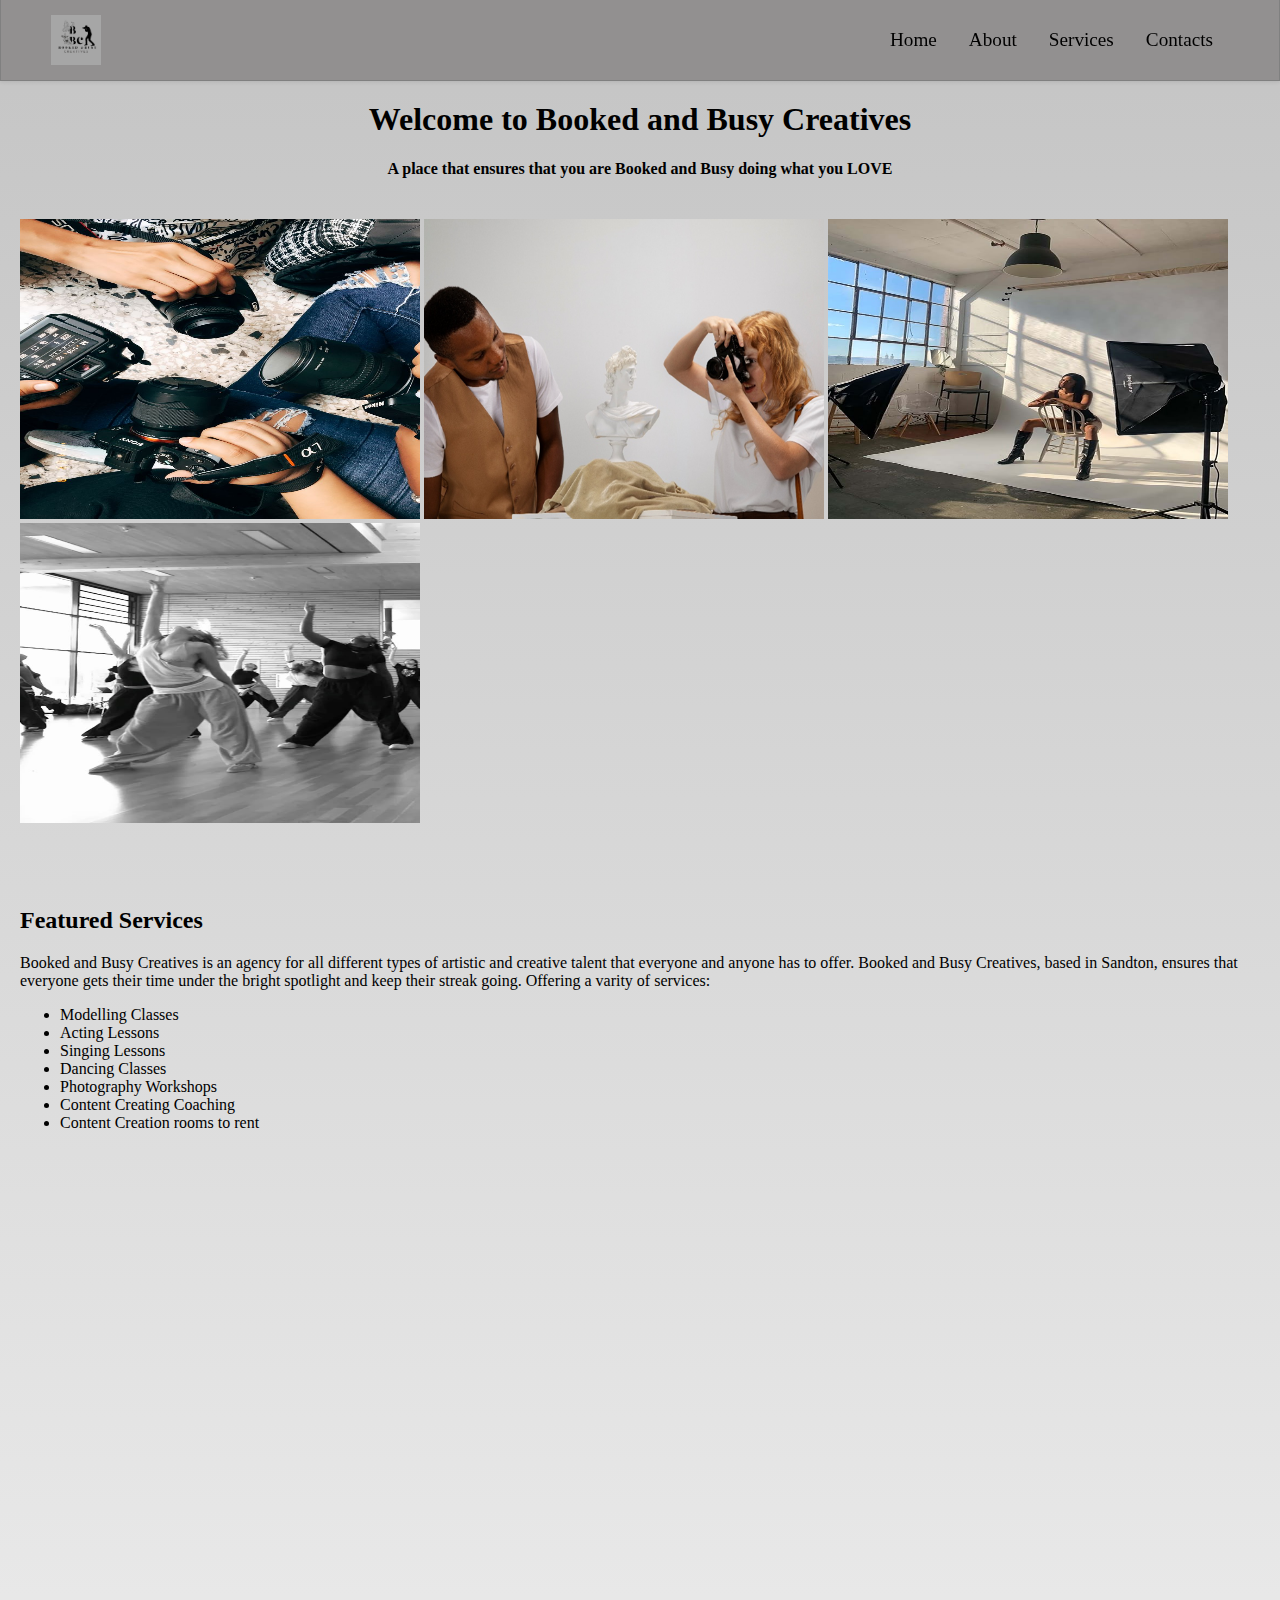
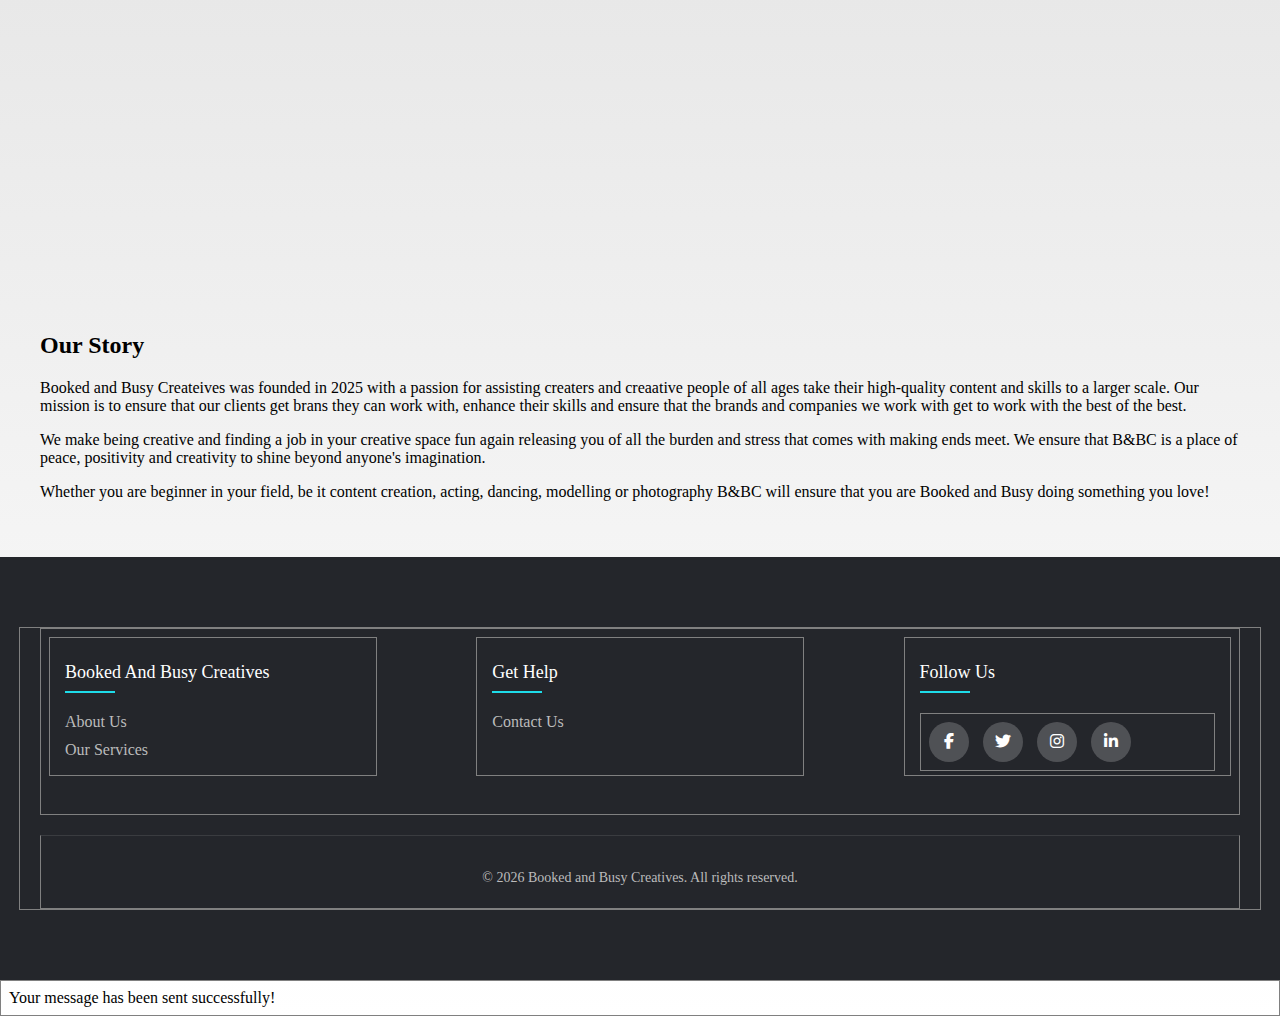
<file: Index.html>
<!DOCTYPE html>
<html lang="en">

<head>
    <meta charset="UTF-8">
    <meta name="viewport" content="width=device-width, initial-scale=1.0">
    <title>Booked and Busy Creatives</title>
    <link rel="stylesheet" href="css/Booked & Busy Creatives.css">
    <link rel="stylesheet" href="css/footer.css">
    <link rel="stylesheet" href="css/navbar.css">
    <link rel="stylesheet" href="https://cdnjs.cloudflare.com/ajax/libs/font-awesome/5.15.3/css/all.min.css">
    <link rel="stylesheet" href="https://cdnjs.cloudflare.com/ajax/libs/font-awesome/6.4.0/css/all.min.css">
    <link href='https://unpkg.com/boxicons@2.1.4/css/boxicons.min.css' rel='stylesheet'>
</head>

<body>

    <!-- <nav>
        <table align="right">
            <tr>
                <link id="date" href="Script.js">
                <td><a href="Booked and Busy Creatives.html"><img
                            src="[data-uri]" />Home</a>
                </td>
                <td><a href="About B&BC.html"><img
                            src="[data-uri]" />About
                        Us</a></td>
                <td><a href="Services for B&BC.html"><img
                            src="[data-uri]" />Services</a>
                </td>
                <td><a href="Contact B&BC.html"><img
                            src="[data-uri]" />Contact
                        Us</a></td>
            </tr>
        </table>
    </nav>

    <header>
        <img src="Images/Logo.png" alt="Booked and Busy Creatives" width="185" />
    </header> -->

    <nav>
        <!-- injected via JavaScripy -->
    </nav>

    <h1 align="center"> Welcome to Booked and Busy Creatives</h1>
    <h4 align="center">A place that ensures that you are Booked and Busy doing what you LOVE</h4>

    <section>
        <img src="Images/Home/photography students.jpg" width="400" height="300">
        <img src="Images/Home/Product picture 5.png" width="400" height="300">
        <img src="Images/Home/Stella Alonso.jpg" width="400" height="300">
        <img src="Images/Home/dance _3.jpg" width="400" height="300">
    </section>


    <section>
        <h2>Featured Services</h2>
        <p>Booked and Busy Creatives is an agency for all different types of artistic and creative talent that everyone
            and anyone has to offer. Booked and Busy Creatives, based in Sandton, ensures that everyone gets their time
            under the bright spotlight and keep their streak going. Offering a varity of services: </p>
        <ul>
            <li>Modelling Classes</li>
            <li>Acting Lessons</li>
            <li>Singing Lessons</li>
            <li>Dancing Classes</li>
            <li>Photography Workshops</li>
            <li>Content Creating Coaching </li>
            <li> Content Creation rooms to rent </li>
        </ul>

        <iframe src="https://www.youtube.com/embed/Kc1iobqS9AE?si=ykYHBUcK5KEelaW4" width="1280" height="720"
            frameborder="0" marginheight="0" marginwidth="0">
            Loading…
        </iframe>

        <section>
            <h2>Our Story</h2>
            <p>Booked and Busy Createives was founded in 2025 with a passion for assisting creaters and creaative people
                of all ages take their high-quality content and skills to a larger scale. Our mission is to ensure that
                our clients get brans they can work with, enhance their skills and ensure that the brands and companies
                we work with get to work with the best of the best.</p>
            <p>We make being creative and finding a job in your creative space fun again releasing you of all the burden
                and stress that comes with making ends meet. We ensure that B&BC is a place of peace, positivity and
                creativity to shine beyond anyone's imagination.</p>
            <p>Whether you are beginner in your field, be it content creation, acting, dancing, modelling or photography
                B&BC will ensure that you are Booked and Busy doing something you love!</p>

        </section>

        <footer>
            <!-- <p>&copy; <span id="currentYear"></span> Booked and Busy Creatives. All rights reserved.</p>
            <p>Follow us on:</p>
            <p class="text">
                <a href="https://www.facebook.com/booked and busy creatives"><img
                        src="[data-uri]" />Facebook</a>
                |
                <a href="https://www.instagram.com/booked and busy creatives"><img
                        src="[data-uri]" />Instagram</a>
                |
                <a href="https://www.X.com/booked and busy creatives"><img
                        src="[data-uri]" />X</a>
                |
                <a href="https://www.youtube.com/booked and busy creatives"><img
                        src="[data-uri]" />Youtube</a>
                |
                <a href="https://www.linked.com/booked and busy creatives"><img
                        src="[data-uri]" />LinkedIn</a>
                |
                <a href="https//www.tiktok.com/booked and busy creatives"><img
                        src="[data-uri]" />TikTok</a>
                |
            </p>
            <p>Contact Us:</p>
            <p>
                Phone: (087) 325-6019<br>
                Email: <a href="Booked&Busy@Creativess.com">Booked and Busy @Creatives.com</a><br>
                Address: Design Quarter, Leslie Road, Fourways, 2191, Johannesburg, Fourways

            </p> -->
        </footer>
    </section>
    <script src="js/footer.js"></script>
    <script src="js/navbar.js"></script>
    <script src="js/contact.js"></script>
</body>
</html>
</file>
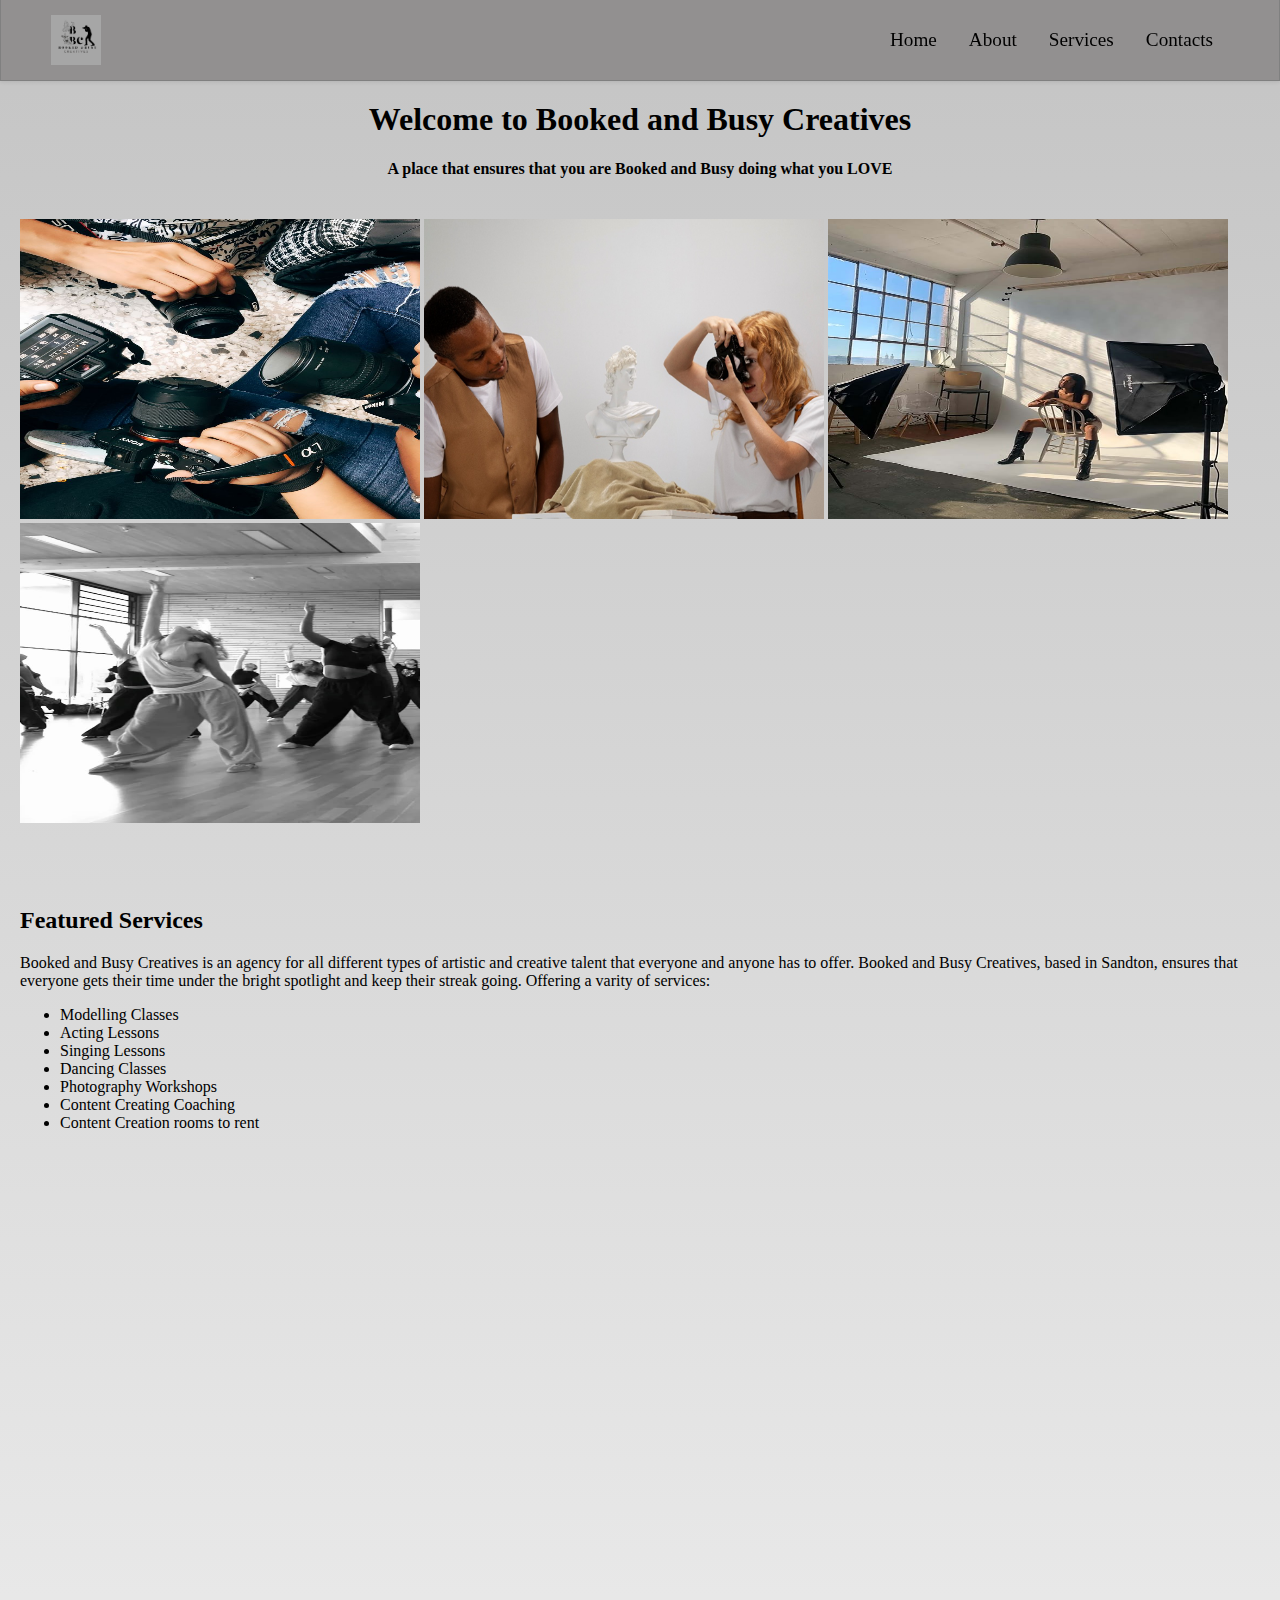
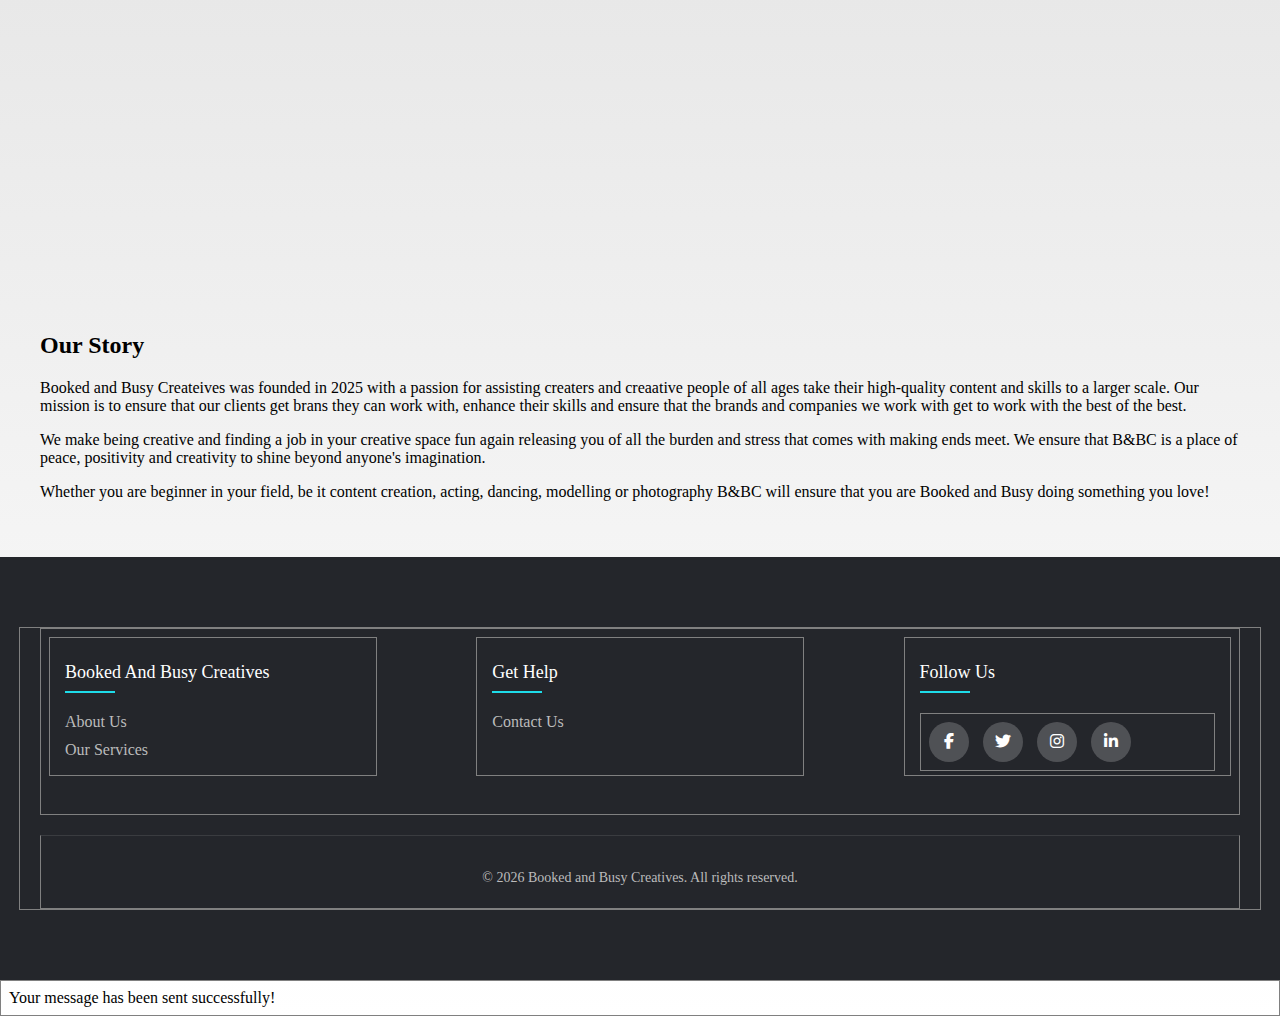
<file: index.html>
<!DOCTYPE html>
<html lang="en">

<head>
    <meta charset="UTF-8">
    <meta name="viewport" content="width=device-width, initial-scale=1.0">
    <title>Booked and Busy Creatives</title>
    <link rel="stylesheet" href="css/Booked & Busy Creatives.css">
    <link rel="stylesheet" href="css/footer.css">
    <link rel="stylesheet" href="css/navbar.css">
    <link rel="stylesheet" href="https://cdnjs.cloudflare.com/ajax/libs/font-awesome/5.15.3/css/all.min.css">
    <link rel="stylesheet" href="https://cdnjs.cloudflare.com/ajax/libs/font-awesome/6.4.0/css/all.min.css">
    <link href='https://unpkg.com/boxicons@2.1.4/css/boxicons.min.css' rel='stylesheet'>
</head>

<body>

    <!-- <nav>
        <table align="right">
            <tr>
                <link id="date" href="Script.js">
                <td><a href="Booked and Busy Creatives.html"><img
                            src="[data-uri]" />Home</a>
                </td>
                <td><a href="About B&BC.html"><img
                            src="[data-uri]" />About
                        Us</a></td>
                <td><a href="Services for B&BC.html"><img
                            src="[data-uri]" />Services</a>
                </td>
                <td><a href="Contact B&BC.html"><img
                            src="[data-uri]" />Contact
                        Us</a></td>
            </tr>
        </table>
    </nav>

    <header>
        <img src="Images/Logo.png" alt="Booked and Busy Creatives" width="185" />
    </header> -->

    <nav>
        <!-- injected via JavaScripy -->
    </nav>

    <h1 align="center"> Welcome to Booked and Busy Creatives</h1>
    <h4 align="center">A place that ensures that you are Booked and Busy doing what you LOVE</h4>

    <section>
        <img src="Images/Home/photography students.jpg" width="400" height="300">
        <img src="Images/Home/Product picture 5.png" width="400" height="300">
        <img src="Images/Home/Stella Alonso.jpg" width="400" height="300">
        <img src="Images/Home/dance _3.jpg" width="400" height="300">
    </section>


    <section>
        <h2>Featured Services</h2>
        <p>Booked and Busy Creatives is an agency for all different types of artistic and creative talent that everyone
            and anyone has to offer. Booked and Busy Creatives, based in Sandton, ensures that everyone gets their time
            under the bright spotlight and keep their streak going. Offering a varity of services: </p>
        <ul>
            <li>Modelling Classes</li>
            <li>Acting Lessons</li>
            <li>Singing Lessons</li>
            <li>Dancing Classes</li>
            <li>Photography Workshops</li>
            <li>Content Creating Coaching </li>
            <li> Content Creation rooms to rent </li>
        </ul>

        <iframe src="https://www.youtube.com/embed/Kc1iobqS9AE?si=ykYHBUcK5KEelaW4" width="1280" height="720"
            frameborder="0" marginheight="0" marginwidth="0">
            Loading…
        </iframe>

        <section>
            <h2>Our Story</h2>
            <p>Booked and Busy Createives was founded in 2025 with a passion for assisting creaters and creaative people
                of all ages take their high-quality content and skills to a larger scale. Our mission is to ensure that
                our clients get brans they can work with, enhance their skills and ensure that the brands and companies
                we work with get to work with the best of the best.</p>
            <p>We make being creative and finding a job in your creative space fun again releasing you of all the burden
                and stress that comes with making ends meet. We ensure that B&BC is a place of peace, positivity and
                creativity to shine beyond anyone's imagination.</p>
            <p>Whether you are beginner in your field, be it content creation, acting, dancing, modelling or photography
                B&BC will ensure that you are Booked and Busy doing something you love!</p>

        </section>

        <footer>
            <!-- <p>&copy; <span id="currentYear"></span> Booked and Busy Creatives. All rights reserved.</p>
            <p>Follow us on:</p>
            <p class="text">
                <a href="https://www.facebook.com/booked and busy creatives"><img
                        src="[data-uri]" />Facebook</a>
                |
                <a href="https://www.instagram.com/booked and busy creatives"><img
                        src="[data-uri]" />Instagram</a>
                |
                <a href="https://www.X.com/booked and busy creatives"><img
                        src="[data-uri]" />X</a>
                |
                <a href="https://www.youtube.com/booked and busy creatives"><img
                        src="[data-uri]" />Youtube</a>
                |
                <a href="https://www.linked.com/booked and busy creatives"><img
                        src="[data-uri]" />LinkedIn</a>
                |
                <a href="https//www.tiktok.com/booked and busy creatives"><img
                        src="[data-uri]" />TikTok</a>
                |
            </p>
            <p>Contact Us:</p>
            <p>
                Phone: (087) 325-6019<br>
                Email: <a href="Booked&Busy@Creativess.com">Booked and Busy @Creatives.com</a><br>
                Address: Design Quarter, Leslie Road, Fourways, 2191, Johannesburg, Fourways

            </p> -->
        </footer>
    </section>
    <script src="js/footer.js"></script>
    <script src="js/navbar.js"></script>
    <script src="js/contact.js"></script>
</body>
</html>
</file>
<file: css/Booked & Busy Creatives.css>
body {
  margin: 0;
  font-family: Georgia, Times, 'Times New Roman', serif, Helvetica;
  background-color: white;
  background-image: linear-gradient(#c4c4c4, white);

}

/* header {
  background-color: #9c9c9c;
  padding: 20px;
  text-align: left;
}


nav a {
  margin-right: 20px;
  float: right;
  color: #000;
} */


section {
  padding: 20px;
  margin-top: 20px;
}

.text {
  font-size: 25px;
}

/* footer {
  background-color: #9c9c9c;
  color: #fff;
  padding: 10px;
  text-align: left;
} */


div {
  border: 1px solid gray;
  padding: 8px;
}

h3 {
  text-align: center;
  text-transform: uppercase;
  color: #000000;
}

a {
  text-decoration: none;
  color: #485153;
}

.embedded {
  text-align: center;
}
/* 
@media (max-width: 768px) {
  .container {
    flex-direction: column;
    padding: 10px;
  }
  nav ul {
    display: block;
  }
} */
</file>
<file: css/footer.css>
/* Footer styles */
.footer {
    background-color: #24262b;
    padding: 70px 0;
    color: #ffffff;
    font-family: Georgia, Times, 'Times New Roman', serif, Helvetica;
}
 
.footer-container {
    max-width: 1200px;
    margin: 0 auto;
    padding: 0 20px;
}
 
.footer-row {
    display: flex;
    flex-wrap: wrap;
    justify-content: space-between;
}
 
.footer-col {
    width: 25%;
    padding: 0 15px;
    margin-bottom: 30px;
}
 
.footer-col h4 {
    font-size: 18px;
    color: #ffffff;
    text-transform: capitalize;
    margin-bottom: 30px;
    font-weight: 500;
    position: relative;
}
 
.footer-col h4::before {
    content: '';
    position: absolute;
    left: 0;
    bottom: -10px;
    background-color: #1edce9;
    height: 2px;
    box-sizing: border-box;
    width: 50px;
}
 
.footer-col ul {
    list-style: none;
    padding-left: 0;
}
 
.footer-col ul li:not(:last-child) {
    margin-bottom: 10px;
}
 
.footer-col ul li a {
    font-size: 16px;
    text-transform: capitalize;
    color: #bbbbbb;
    text-decoration: none;
    font-weight: 300;
    display: block;
    transition: all 0.3s ease;
}
 
.footer-col ul li a:hover {
    color: #ffffff;
    padding-left: 8px;
}
 
.footer-col .social-links a {
    display: inline-block;
    height: 40px;
    width: 40px;
    background-color: rgba(255, 255, 255, 0.2);
    margin-right: 10px;
    text-align: center;
    line-height: 40px;
    border-radius: 50%;
    color: #ffffff;
    transition: all 0.5s ease;
}
 
.footer-col .social-links a:hover {
    color: #24262b;
    background-color: #ffffff;
}
 
.footer-copyright {
    text-align: center;
    padding-top: 20px;
    border-top: 1px solid rgba(255, 255, 255, 0.1);
    margin-top: 20px;
    color: #bbbbbb;
    font-size: 14px;
}
 
/* Responsive footer */
@media (max-width: 767px) {
    .footer-col {
        width: 50%;
        margin-bottom: 30px;
    }
}
 
@media (max-width: 574px) {
    .footer-col {
        width: 100%;
    }
}
</file>
<file: css/navbar.css>
/* Navbar styles */
.navbar {
    background-color: #929090;
    height: 80px;
    display: flex;
    justify-content: center;
    align-items: center;
    font-size: 1.2rem;
    position: sticky;
    top: 0;
    z-index: 999;
    box-shadow: 0 2px 4px rgba(0, 0, 0, 0.1);
}
 
.navbar-container {
    display: flex;
    justify-content: space-between;
    height: 80px;
    width: 100%;
    max-width: 1300px;
    margin: 0 auto;
    padding: 0 50px;
}
 
.navbar-logo {
    color: #000;
    justify-self: start;
    cursor: pointer;
    text-decoration: none;
    display: flex;
    align-items: center;
}
 
.logo-img {
    height: 50px;
    width: auto;
}
 
.navbar-menu {
    display: flex;
    align-items: center;
    list-style: none;
    text-align: center;
}
 
.navbar-item {
    height: 80px;
}
 
.navbar-links {
    color: #000;
    display: flex;
    align-items: center;
    justify-content: center;
    text-decoration: none;
    padding: 0 1rem;
    height: 100%;
    transition: all 0.3s ease;
}
 
.navbar-links:hover {
    color: #d3f2ff;
    transition: all 0.3s ease;
}
 
.navbar-toggle {
    display: none;
    cursor: pointer;
}
 
/* Mobile menu styles */
@media screen and (max-width: 960px) {
    .navbar-container {
        padding: 0 30px;
    }
 
    .navbar-menu {
        display: flex;
        flex-direction: column;
        width: 100%;
        height: 90vh;
        position: absolute;
        top: 80px;
        left: -100%;
        opacity: 1;
        transition: all 0.5s ease;
        background: #fff;
    }
 
    .navbar-menu.active {
        left: 0;
        opacity: 1;
        transition: all 0.5s ease;
        z-index: 1;
    }
 
    .navbar-item {
        width: 100%;
    }
 
    .navbar-links {
        text-align: center;
        padding: 2rem;
        width: 100%;
        display: table;
    }
 
    .navbar-links:hover {
        background-color: #a3c2ce;
        color: #fff;
        border-radius: 0;
    }
 
    .navbar-toggle {
        display: block;
        position: absolute;
        top: 0;
        right: 0;
        transform: translate(-100%, 60%);
        font-size: 1.8rem;
        cursor: pointer;
    }
 
    .bar {
        display: block;
        width: 25px;
        height: 3px;
        margin: 5px auto;
        -webkit-transition: all 0.3s ease-in-out;
        transition: all 0.3s ease-in-out;
        background-color: #757575;
    }
 
    .navbar-toggle.is-active .bar:nth-child(2) {
        opacity: 0;
    }
 
    .navbar-toggle.is-active .bar:nth-child(1) {
        transform: translateY(8px) rotate(45deg);
    }
 
    .navbar-toggle.is-active .bar:nth-child(3) {
        transform: translateY(-8px) rotate(-45deg);
    }
}
</file>
